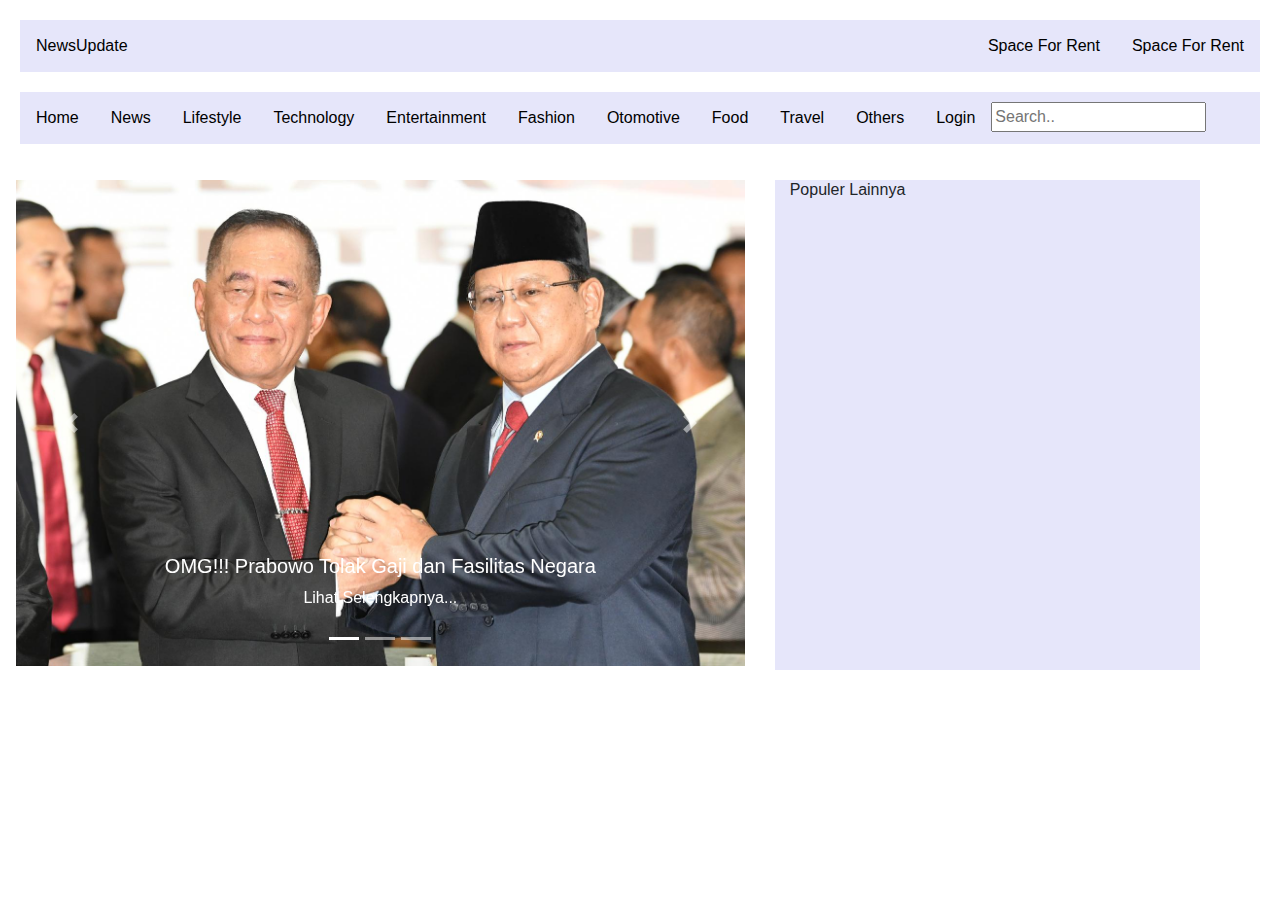
<file: index.html>
<!DOCTYPE html>
<html lang="en">
<head>
    <meta charset="UTF-8">
    <meta name="viewport" content="width=device-width, initial-scale=1.0">
    <meta http-equiv="X-UA-Compatible" content="ie=edge">
    <link rel="stylesheet" href="https://stackpath.bootstrapcdn.com/bootstrap/4.3.1/css/bootstrap.min.css" integrity="sha384-ggOyR0iXCbMQv3Xipma34MD+dH/1fQ784/j6cY/iJTQUOhcWr7x9JvoRxT2MZw1T" crossorigin="anonymous">
    <link rel="stylesheet" href="style.css">
    <title>Home</title>
</head>
<body>
    <div>        
        <div class="navigation-up">
            <ul>
                <a href="#">NewsUpdate</a>
                <li style="float:right"><a class="active" href="#about">Space For Rent</a></li>
                <li style="float:right"><a class="active" href="#about">Space For Rent</a></li>                
            </ul>            
        </div>
    </div>

    <div>        
        <div class="navigation">
            <ul>
                <a href="#">Home</a>
                <a href="#">News</a>
                <a href="#">Lifestyle</a>
                <a href="#">Technology</a>
                <a href="#">Entertainment</a>
                <a href="#">Fashion</a>
                <a href="#">Otomotive</a>
                <a href="#">Food</a>
                <a href="#">Travel</a>
                <a href="#">Others</a>
                <a href="#">Login</a>
                <div class="search">
                <input type="text" placeholder="Search.." name="search">
                </div>
            </ul>            
        </div>
    </div>

    <div class="container main-body">
        <div class="row">
          <div class="col-lg-8">
              <div class="bd-example">
                  <div class="slider">
                      <div id="carouselExampleCaptions" class="carousel slide" data-ride="carousel">
                        <ol class="carousel-indicators">
                          <li data-target="#carouselExampleCaptions" data-slide-to="0" class="active"></li>
                          <li data-target="#carouselExampleCaptions" data-slide-to="1"></li>
                          <li data-target="#carouselExampleCaptions" data-slide-to="2"></li>
                        </ol>
                        <div class="carousel-inner">
                          <div class="carousel-item active">
                            <img src="prabowo.jpg" class="d-block w-100" alt="...">
                            <div class="carousel-caption d-none d-md-block">
                              <h5>OMG!!! Prabowo Tolak Gaji dan Fasilitas Negara</h5>
                              <p>Lihat Selengkapnya...</p>
                            </div>
                          </div>
                          <div class="carousel-item">
                            <img src="prabowo.jpg" class="d-block w-100" alt="...">
                            <div class="carousel-caption d-none d-md-block">
                              <h5>Second slide label</h5>
                              <p>Lorem ipsum dolor sit amet, consectetur adipiscing elit.</p>
                            </div>
                          </div>
                          <div class="carousel-item">
                            <img src="prabowo.jpg" class="d-block w-100" alt="...">
                            <div class="carousel-caption d-none d-md-block">
                              <h5>Third slide label</h5>
                              <p>Praesent commodo cursus magna, vel scelerisque nisl consectetur.</p>
                            </div>
                          </div>
                        </div>
                        <a class="carousel-control-prev" href="#carouselExampleCaptions" role="button" data-slide="prev">
                          <span class="carousel-control-prev-icon" aria-hidden="true"></span>
                          <span class="sr-only">Previous</span>
                        </a>
                        <a class="carousel-control-next" href="#carouselExampleCaptions" role="button" data-slide="next">
                          <span class="carousel-control-next-icon" aria-hidden="true"></span>
                          <span class="sr-only">Next</span>
                        </a>
                      </div>
                      </div>
                    </div>
          </div>
          <div class="col-lg-4">
              <div class="container-fluid">
                <div class="popular-others"></div>
                  <h6>Populer Lainnya</h6>
                </div>
          </div>
        </div>
      </div>

    
          
          <script src="https://code.jquery.com/jquery-3.3.1.slim.min.js" integrity="sha384-q8i/X+965DzO0rT7abK41JStQIAqVgRVzpbzo5smXKp4YfRvH+8abtTE1Pi6jizo" crossorigin="anonymous"></script>
          <script src="https://cdnjs.cloudflare.com/ajax/libs/popper.js/1.14.7/umd/popper.min.js" integrity="sha384-UO2eT0CpHqdSJQ6hJty5KVphtPhzWj9WO1clHTMGa3JDZwrnQq4sF86dIHNDz0W1" crossorigin="anonymous"></script>
          <script src="https://stackpath.bootstrapcdn.com/bootstrap/4.3.1/js/bootstrap.min.js" integrity="sha384-JjSmVgyd0p3pXB1rRibZUAYoIIy6OrQ6VrjIEaFf/nJGzIxFDsf4x0xIM+B07jRM" crossorigin="anonymous"></script>

</body>
</html>
</file>
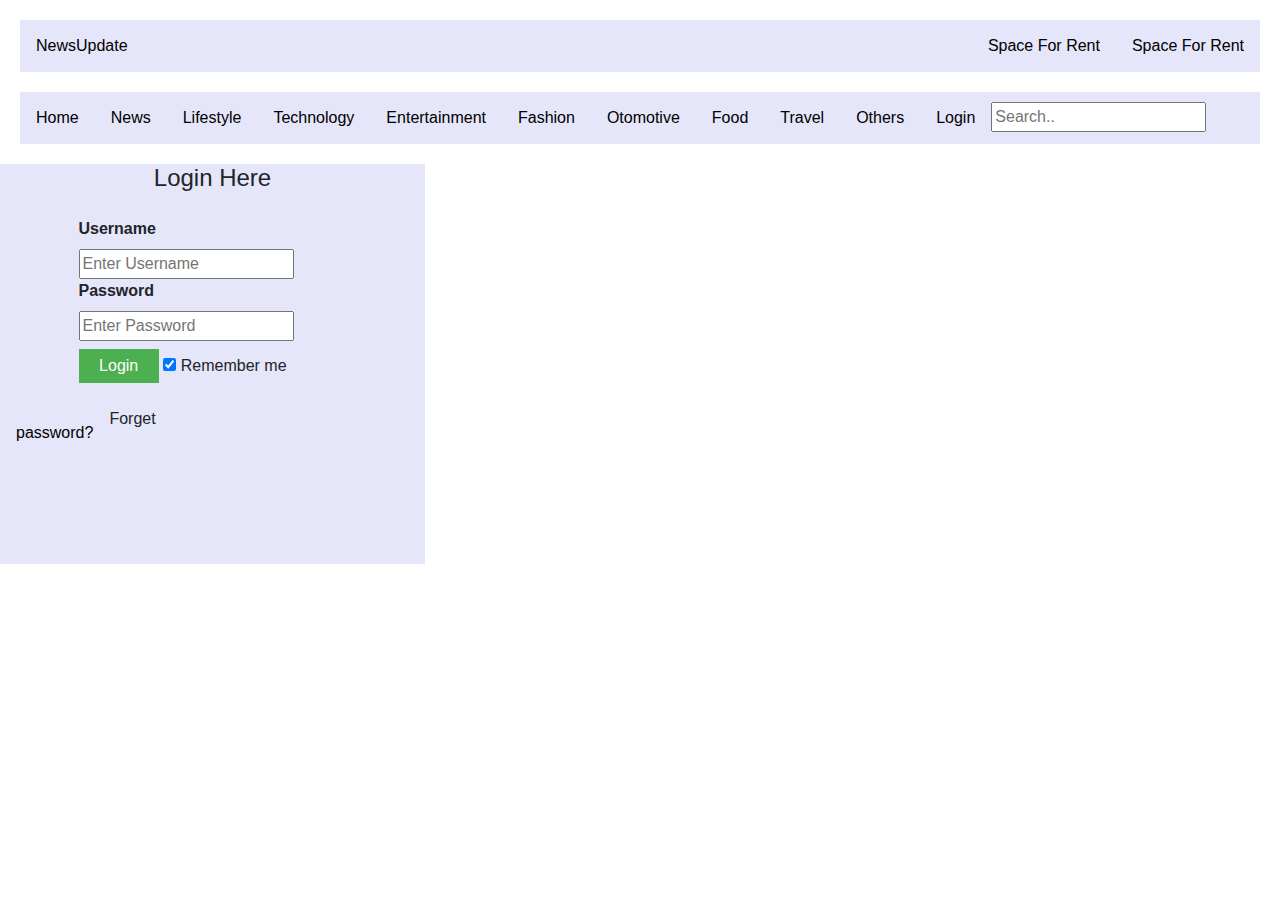
<file: loginpage.html>
<!DOCTYPE html>
<html lang="en">
<head>
    <meta charset="UTF-8">
    <meta name="viewport" content="width=device-width, initial-scale=1.0">
    <meta http-equiv="X-UA-Compatible" content="ie=edge">
    <link rel="stylesheet" href="https://stackpath.bootstrapcdn.com/bootstrap/4.3.1/css/bootstrap.min.css" integrity="sha384-ggOyR0iXCbMQv3Xipma34MD+dH/1fQ784/j6cY/iJTQUOhcWr7x9JvoRxT2MZw1T" crossorigin="anonymous">
    <link rel="stylesheet" href="style.css">
    <title>Page Login</title>
</head>
<body>
    <div>        
        <div class="navigation-up">
            <ul>
                <a href="#">NewsUpdate</a>
                <li style="float:right"><a class="active" href="#about">Space For Rent</a></li>
                <li style="float:right"><a class="active" href="#about">Space For Rent</a></li>                
            </ul>            
        </div>
    </div>

    <div>        
        <div class="navigation">
            <ul>
                <a href="#">Home</a>
                <a href="#">News</a>
                <a href="#">Lifestyle</a>
                <a href="#">Technology</a>
                <a href="#">Entertainment</a>
                <a href="#">Fashion</a>
                <a href="#">Otomotive</a>
                <a href="#">Food</a>
                <a href="#">Travel</a>
                <a href="#">Others</a>
                <a href="#">Login</a>
                <div class="search">
                <input type="text" placeholder="Search.." name="search">
                </div>
            </ul>            
        </div>
    </div>

    <div class="container-fluid-log">
        <div class="input"></div>
            <h4 style="text-align:center";>Login Here</h4>
            <form class="example" action="/action_page.php" style="margin:auto;max-width:300px">
                <form action="/action_page.php" method="post">
                    <div class="container">
                        <label for="uname"><b>Username</b></label>
                        <input type="text" placeholder="Enter Username" name="uname" required>
                        <label for="psw"><b>Password</b></label>
                        <input type="password" placeholder="Enter Password" name="psw" required>
                        <button type="submit">Login</button>
                        <label>
                        <input type="checkbox" checked="checked" name="remember"> Remember me
                        </label>                       
                    </div>                    
                </form>
                <span class="psw">Forget <a href="#">password?</a></span>
        </div>  
        
        <script src="https://code.jquery.com/jquery-3.3.1.slim.min.js" integrity="sha384-q8i/X+965DzO0rT7abK41JStQIAqVgRVzpbzo5smXKp4YfRvH+8abtTE1Pi6jizo" crossorigin="anonymous"></script>
        <script src="https://cdnjs.cloudflare.com/ajax/libs/popper.js/1.14.7/umd/popper.min.js" integrity="sha384-UO2eT0CpHqdSJQ6hJty5KVphtPhzWj9WO1clHTMGa3JDZwrnQq4sF86dIHNDz0W1" crossorigin="anonymous"></script>
        <script src="https://stackpath.bootstrapcdn.com/bootstrap/4.3.1/js/bootstrap.min.js" integrity="sha384-JjSmVgyd0p3pXB1rRibZUAYoIIy6OrQ6VrjIEaFf/nJGzIxFDsf4x0xIM+B07jRM" crossorigin="anonymous"></script>

        
</body>
</html>
</file>
<file: style.css>
body {
    margin: 0;
}

.slider {
    width: 100%;
    height: 500px;        
}

ul {
    list-style-type: none;
    display: block;
    color: white;
    margin: 20px;
    padding: 0;
    text-align: left;
    text-decoration: none;
    overflow: hidden;
    background-color: lavender;
}

.search {
    display: inline-block;
    margin-top: 10px;
    margin-right: 5px;
    padding: 0;
}

a {
    float: left;
    display: block;
    color: black !important;
    padding: 14px 16px;
    text-align: center;
    text-decoration: none !important;
}

ul a:hover {
    background-color: gray;
}

.container-fluid {
    background-color: lavender;
    width: 425px;
    height: 490px;    
}

.main-body {
    margin: 0;

}

input[type=text] input[type=password] {
  width: 30%;
  padding: 12px 20px;
  margin: 5px;
  display: flex;
  border: 1px solid #ccc;
  box-sizing: border-box;  
}

button {
  background-color: #4CAF50;
  color: white;
  padding: 5px 10px;
  margin: 8px 0;
  border: none;
  cursor: pointer;
  width: 30%;
}

button:hover {
  opacity: 0.8;
}

.cancelbtn {
  width: auto;
  padding: 5px 10px;
  background-color: #f44336;
}

.container {
  padding: 16px;
  position: relative;
}

.container-fluid-log {
  background-color: lavender;
  width: 425px;
  height: 400px;
  position: relative;    
}
</file>
